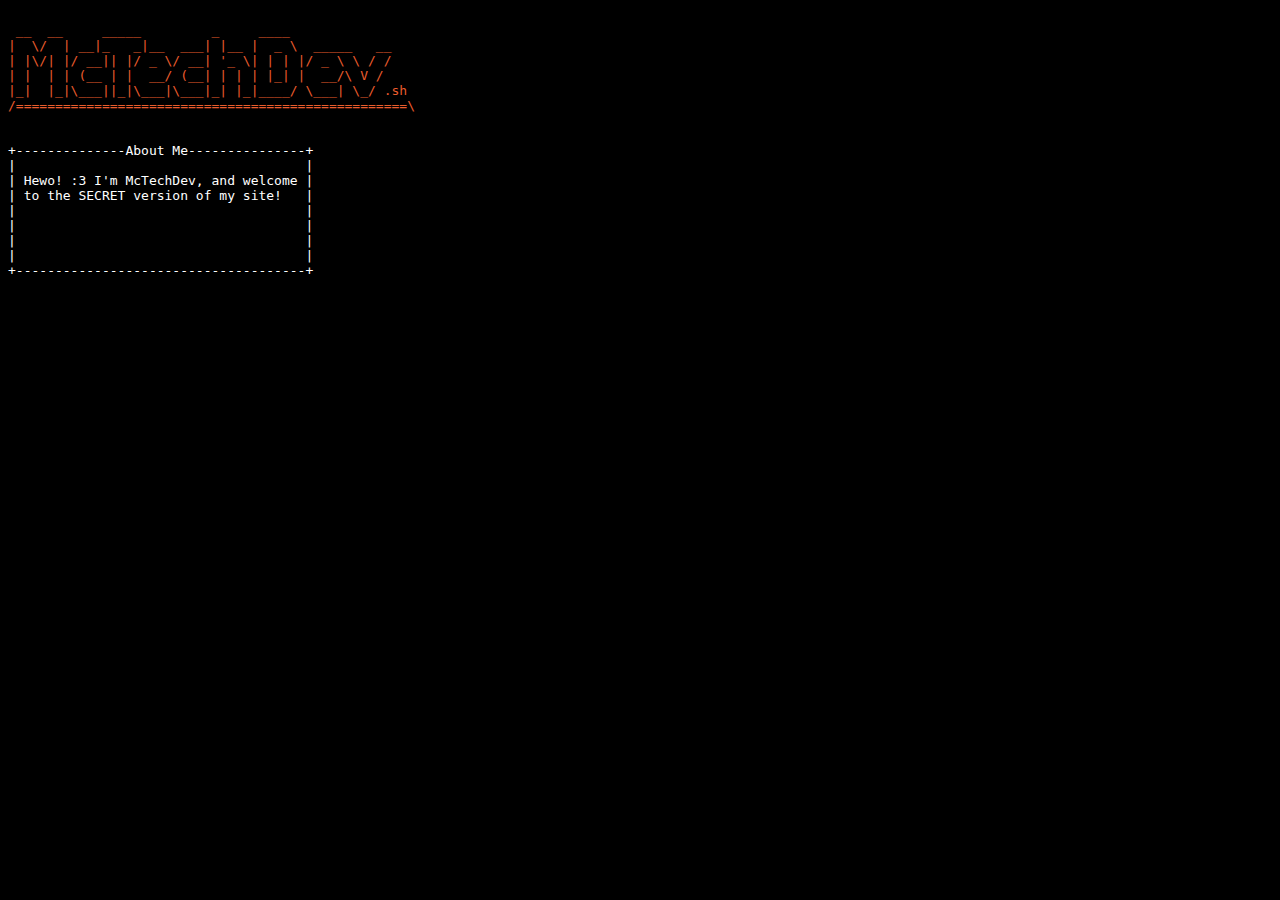
<file: cli.html>
<html style="background-color: black;">
<pre style="color: white;">
<span style="color: rgb(234, 92, 45);"> 
 __  __     _____         _     ____             
|  \/  | __|_   _|__  ___| |__ |  _ \  _____   __
| |\/| |/ __|| |/ _ \/ __| '_ \| | | |/ _ \ \ / /
| |  | | (__ | |  __/ (__| | | | |_| |  __/\ V / 
|_|  |_|\___||_|\___|\___|_| |_|____/ \___| \_/ .sh
/==================================================\
</span>
<span>
+--------------About Me---------------+
|                                     |
| Hewo! :3 I'm McTechDev, and welcome |
| to the SECRET version of my site!   |
|                                     |
|                                     |
|                                     |
|                                     |
+-------------------------------------+
</span>
</pre>
</html>
</file>
